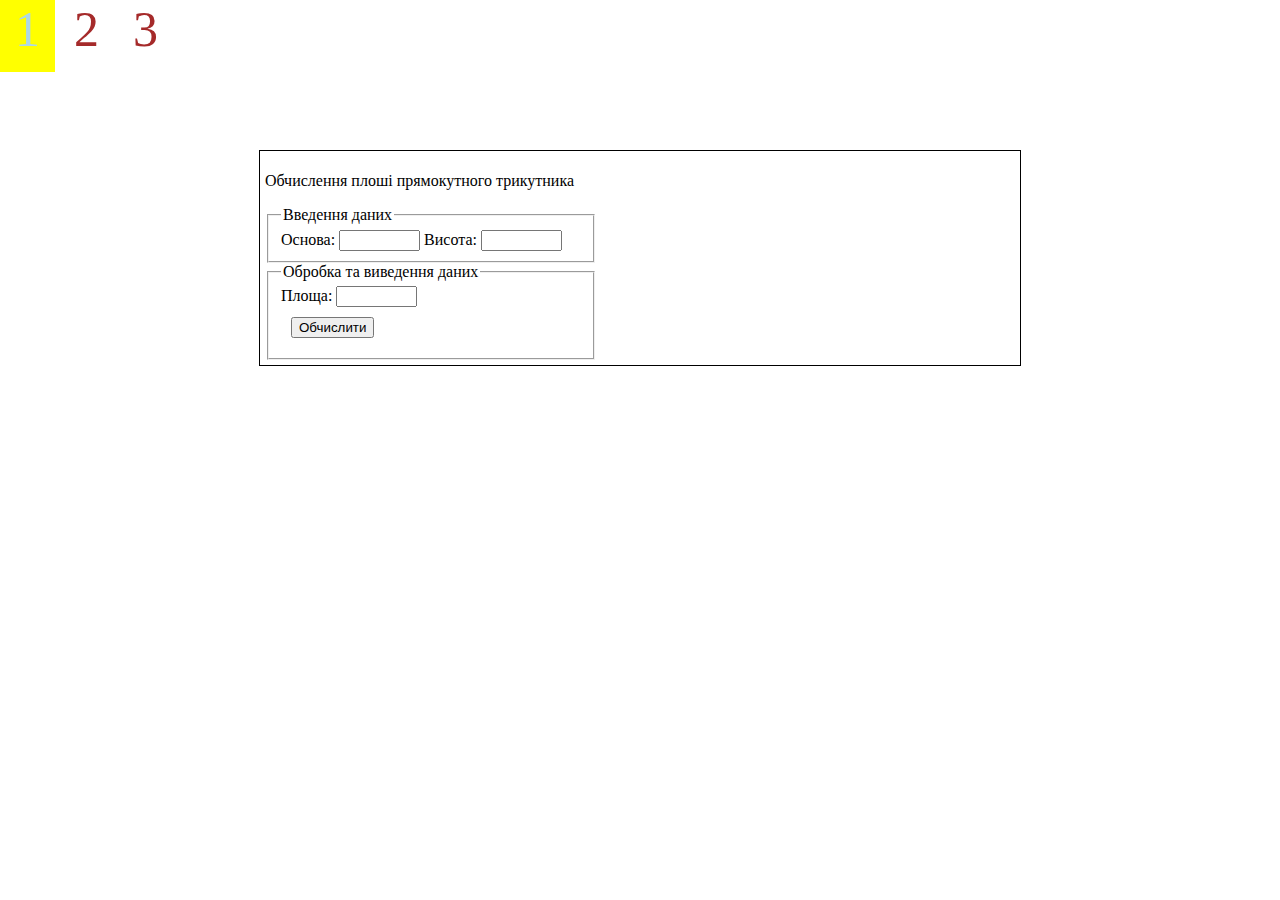
<file: index.html>
<!DOCTYPE html>
<html lang="en">

<head>
    <title>Обчислення площі прямокутного трикутника</title>
    <link rel="stylesheet" href="css/style.css">
    <meta http-equiv="content-type" content="text/html; charset=UTF-8">
    <script lang="JavaScript">
        function area1(a, h) {
            form1.output1.value = (a.value * h.value) / 2;
        }
    </script>
    <div class="nav">
        <nav>
            <a class="navigation" href="index.html">1</a>
            <a class="navigation" href="task_2.html">2</a>
            <a class="navigation" href="task_3.html">3</a>
        </nav>
    </div>
</head>

<body>
    <div class="border">
        <p>Обчислення плоші прямокутного трикутника</p>
        <form name="form1">
            <fieldset style="width: 40%">
                <legend>Введення даних</legend>
                Основа: <input type="text" size="7" name="st1">
                Висота: <input type="text" size="7" name="st2"> <br>
            </fieldset>
            <fieldset style="width: 40%">
                <legend>Обробка та виведення даних</legend>
                Площа: <input type="text" size="7" name="output1" readonly> <br>
                <input class="sum" type="button" value="Обчислити" style="margin:10px"
                    onClick="area1(form1.st1, form1.st2)">
            </fieldset>
        </form>
    </div>
</body>

</html>
</file>
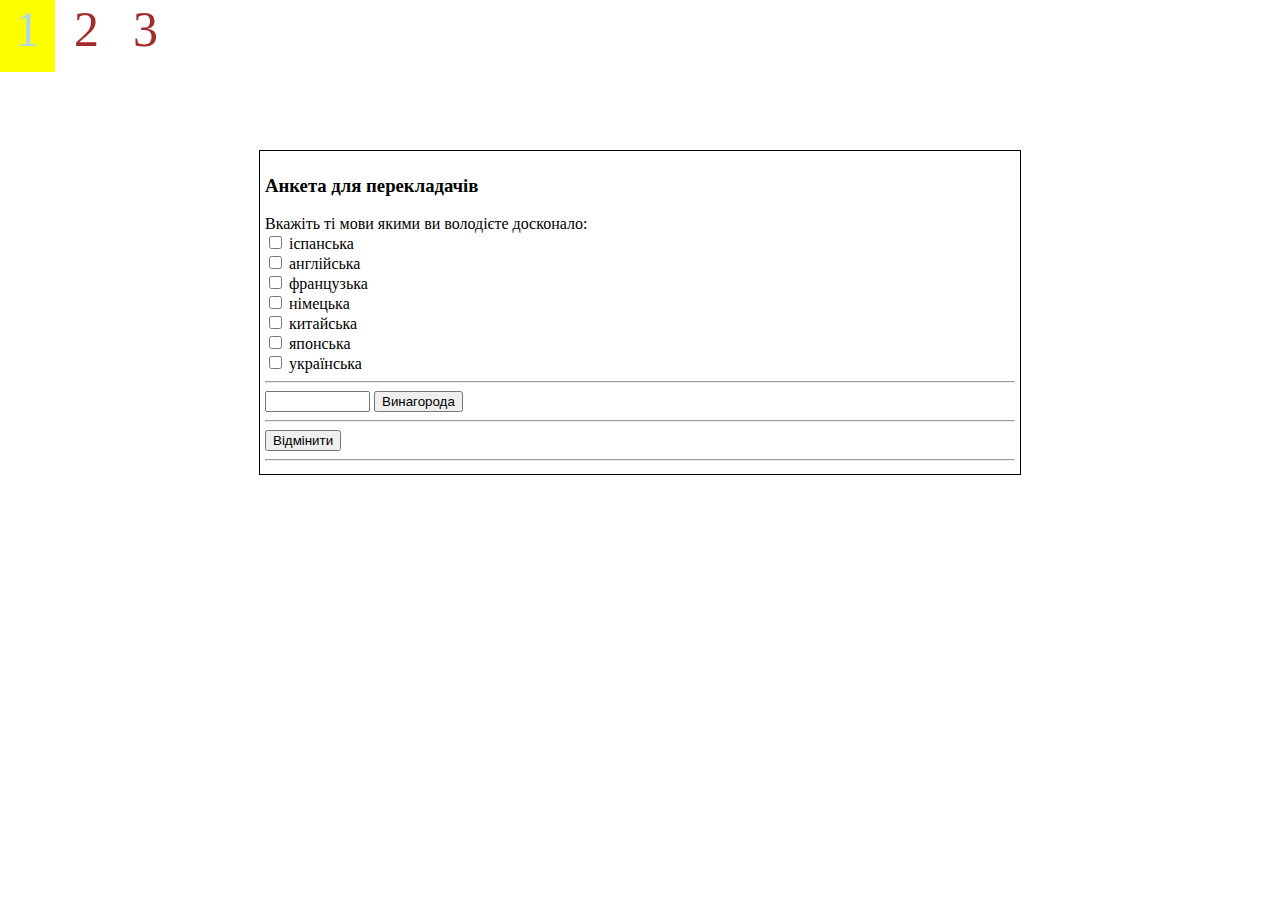
<file: task_2.html>
<!DOCTYPE html>
<html lang="en">

<head>
    <meta charset="UTF-8">
    <meta name="viewport" content="width=device-width, initial-scale=1.0">
    <title>Анкета</title>
    <link rel="stylesheet" href="css/style.css">
    <script lang="JavaScript">
        function grant() {
            var d = document;
            var k = 0;
            if ((d.form1.elements[0]).checked)
                k = k + Number(d.form1.elements[0].value)
            if ((d.form1.elements[1]).checked)
                k = k + Number(d.form1.elements[1].value)
            if ((d.form1.elements[2]).checked)
                k = k + Number(d.form1.elements[2].value)
            if ((d.form1.elements[3]).checked)
                k = k + Number(d.form1.elements[3].value)
            if ((d.form1.elements[4]).checked)
                k = k + Number(d.form1.elements[4].value)
            if ((d.form1.elements[5]).checked)
                k = k + Number(d.form1.elements[5].value)
            if ((d.form1.elements[6]).checked)
                k = k + Number(d.form1.elements[6].value)
            d.form1.output1.value = k;
        }
    </script>
    <div class="nav">
        <nav>
            <a class="navigation" href="index.html">1</a>
            <a class="navigation" href="task_2.html">2</a>
            <a class="navigation" href="task_3.html">3</a>
         </nav>
    </div>
</head>
</body>
<div class="border">
<h3>Анкета для перекладачів</h3>
Вкажіть ті мови якими ви володієте досконало: <br>
<form name="form1">
    <input type="checkbox" name="lan" value="100"> іспанська <br>
    <input type="checkbox" name="lan" value="200"> англійська <br>
    <input type="checkbox" name="lan" value="300"> французька <br>
    <input type="checkbox" name="lan" value="400"> німецька <br>
    <input type="checkbox" name="lan" value="500"> китайська <br>
    <input type="checkbox" name="lan" value="600"> японська <br>
    <input type="checkbox" name="lan" value="700"> українська <br>
    <hr>
    <input type="text" name="output1" size="10">
    <input type="button" value=Винагорода onClick="grant()">
    <hr>
    <input type="reset" value="Відмінити">
</form>
<hr>
</div>
</body>

</html>
</file>
<file: css/style.css>
.nav{
    position: absolute;
    left: 0;
    top: 0;
}
.navigation{
    text-decoration: none;
    font-size: 50px;
    color: brown;
    padding: 15px;
}
a:hover{
    color: lightblue;
    background-color: yellow;
}
body{
    margin: 150px 150px;
    display: flex;
    justify-content: center;
    align-items: center;
}
.border{
    border: 1px solid black;
    width: 750px;
    padding: 5px;
}
.sum:hover{
    border: 2px solid blue;
    
}
</file>
